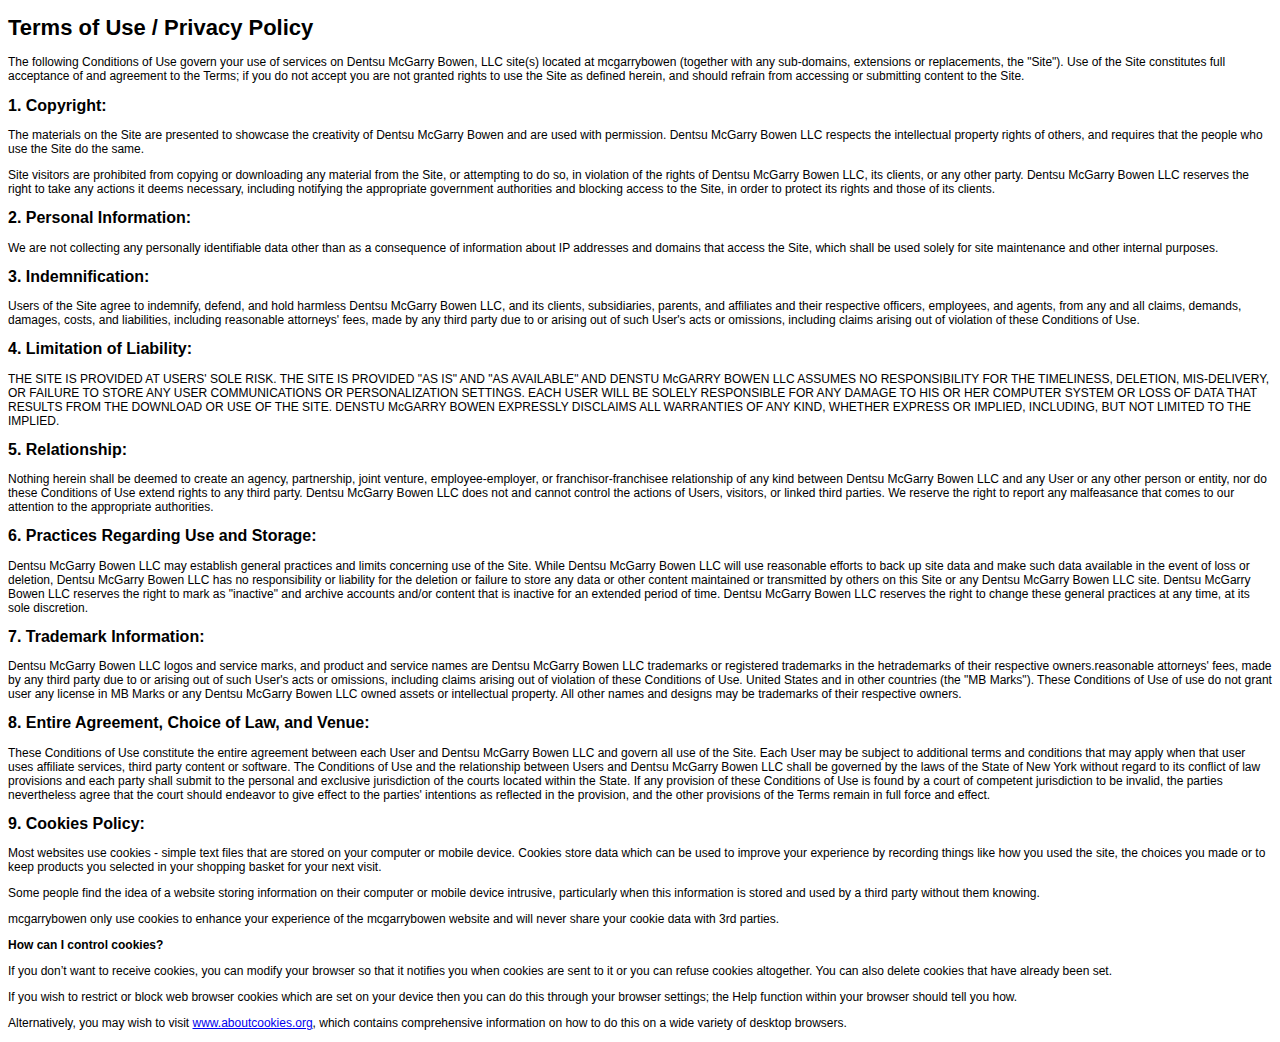
<file: src/labsvinedataviz/labsvinedataviz/templates/labsvinedataviz/terms_and_conditions.html>
<!DOCTYPE html>
<html>
	<head>
		<title>Terms and Conditions</title>
		<style type="text/css">
			body {
				font-family: 'Open Sans', sans-serif;
				/*background-color: #ECF0E0;*/
			}

			h1 {
				font-size: 22px;
			}

			h2 {
				font-size: 16px;
			}

			p {
				font-size: 12px;
			}
		</style>
	</head>
	<body>
		<div>
			<h1>Terms of Use / Privacy Policy</h1>

			<div>
				<div>
					<div>
						<div>
							<p>
								The following Conditions of Use govern your use of services on Dentsu McGarry Bowen, LLC site(s) located at mcgarrybowen (together with any sub-domains, extensions or replacements, the "Site"). Use of the Site constitutes full acceptance of and agreement to the Terms; if you do not accept you are not granted rights to use the Site as defined herein, and should refrain from accessing or submitting content to the Site.
							</p>
							<h2>1. Copyright:</h2>
							<p>
								The materials on the Site are presented to showcase the creativity of Dentsu McGarry Bowen and are used with permission. Dentsu McGarry Bowen LLC respects the intellectual property rights of others, and requires that the people who use the Site do the same.
							</p>
							<p>
								Site visitors are prohibited from copying or downloading any material from the Site, or attempting to do so, in violation of the rights of Dentsu McGarry Bowen LLC, its clients, or any other party. Dentsu McGarry Bowen LLC reserves the right to take any actions it deems necessary, including notifying the appropriate government authorities and blocking access to the Site, in order to protect its rights and those of its clients.
							</p>
							<h2>2. Personal Information:</h2>
							<p>
								We are not collecting any personally identifiable data other than as a consequence of information about IP addresses and domains that access the Site, which shall be used solely for site maintenance and other internal purposes.
							</p>
							<h2>3. Indemnification:</h2>
							<p>
								Users of the Site agree to indemnify, defend, and hold harmless Dentsu McGarry Bowen LLC, and its clients, subsidiaries, parents, and affiliates and their respective officers, employees, and agents, from any and all claims, demands, damages, costs, and liabilities, including reasonable attorneys' fees, made by any third party due to or arising out of such User's acts or omissions, including claims arising out of violation of these Conditions of Use.
							</p>
						</div>
						<div>
							<h2>4. Limitation of Liability:</h2>
							<p>
								THE SITE IS PROVIDED AT USERS' SOLE RISK. THE SITE IS PROVIDED "AS IS" AND "AS AVAILABLE" AND DENSTU McGARRY BOWEN LLC ASSUMES NO RESPONSIBILITY FOR THE TIMELINESS, DELETION, MIS-DELIVERY, OR FAILURE TO STORE ANY USER COMMUNICATIONS OR PERSONALIZATION SETTINGS. EACH USER WILL BE SOLELY RESPONSIBLE FOR ANY DAMAGE TO HIS OR HER COMPUTER SYSTEM OR LOSS OF DATA THAT RESULTS FROM THE DOWNLOAD OR USE OF THE SITE. DENSTU McGARRY BOWEN EXPRESSLY DISCLAIMS ALL WARRANTIES OF ANY KIND, WHETHER EXPRESS OR IMPLIED, INCLUDING, BUT NOT LIMITED TO THE IMPLIED.
							</p>
							<h2>5. Relationship:</h2>
							<p>
								Nothing herein shall be deemed to create an agency, partnership, joint venture, employee-employer, or franchisor-franchisee relationship of any kind between Dentsu McGarry Bowen LLC and any User or any other person or entity, nor do these Conditions of Use extend rights to any third party. Dentsu McGarry Bowen LLC does not and cannot control the actions of Users, visitors, or linked third parties. We reserve the right to report any malfeasance that comes to our attention to the appropriate authorities.
							</p>
						</div>
					</div>
				</div>

				<div>
					<div>
						<div>
							<h2>6. Practices Regarding Use and Storage:</h2>
							<p>
								Dentsu McGarry Bowen LLC may establish general practices and limits concerning use of the Site. While Dentsu McGarry Bowen LLC will use reasonable efforts to back up site data and make such data available in the event of loss or deletion, Dentsu McGarry Bowen LLC has no responsibility or liability for the deletion or failure to store any data or other content maintained or transmitted by others on this Site or any Dentsu McGarry Bowen LLC site. Dentsu McGarry Bowen LLC reserves the right to mark as "inactive" and archive accounts and/or content that is inactive for an extended period of time. Dentsu McGarry Bowen LLC reserves the right to change these general practices at any time, at its sole discretion.
							</p>
							<h2>7. Trademark Information:</h2>
							<p>
								Dentsu McGarry Bowen LLC logos and service marks, and product and service names are Dentsu McGarry Bowen LLC trademarks or registered trademarks in the hetrademarks of their respective owners.reasonable attorneys' fees, made by any third party due to or arising out of such User's acts or omissions, including claims arising out of violation of these Conditions of Use. United States and in other countries (the "MB Marks"). These Conditions of Use of use do not grant user any license in MB Marks or any Dentsu McGarry Bowen LLC owned assets or intellectual property. All other names and designs may be trademarks of their respective owners.
							</p>
						</div>

						<div>
							<h2>8. Entire Agreement, Choice of Law, and Venue:</h2>
							<p>
								These Conditions of Use constitute the entire agreement between each User and Dentsu McGarry Bowen LLC and govern all use of the Site. Each User may be subject to additional terms and conditions that may apply when that user uses affiliate services, third party content or software. The Conditions of Use and the relationship between Users and Dentsu McGarry Bowen LLC shall be governed by the laws of the State of New York without regard to its conflict of law provisions and each party shall submit to the personal and exclusive jurisdiction of the courts located within the State. If any provision of these Conditions of Use is found by a court of competent jurisdiction to be invalid, the parties nevertheless agree that the court should endeavor to give effect to the parties' intentions as reflected in the provision, and the other provisions of the Terms remain in full force and effect.
							</p>
							<h2>9. Cookies Policy:</h2>
							<p>
								Most websites use cookies - simple text files that are stored on your computer or mobile device. Cookies store data which can be used to improve your experience by recording things like how you used the site, the choices you made or to keep products you selected in your shopping basket for your next visit.
							</p>
							<p>
								Some people find the idea of a website storing information on their computer or mobile device intrusive, particularly when this information is stored and used by a third party without them knowing.
							</p>

							<p>
								mcgarrybowen only use cookies to enhance your experience of the mcgarrybowen website and will never share your cookie data with 3rd parties.
							</p>

							<p>
								<b>How can I control cookies?</b>
							</p>

							<p>
								If you don’t want to receive cookies, you can modify your browser so that it notifies you when cookies are sent to it or you can refuse cookies altogether. You can also delete cookies that have already been set.
							</p>

							<p>
								If you wish to restrict or block web browser cookies which are set on your device then you can do this through your browser settings; the Help function within your browser should tell you how.
							</p>

							<p>
								Alternatively, you may wish to visit <a href="http://www.aboutcookies.org" target=new>www.aboutcookies.org</a>, which contains comprehensive information on how to do this on a wide variety of desktop browsers.
							</p>
						</div>
					</div>
				</div>
			</div>
		</div>
	</body>
</html>
</file>
